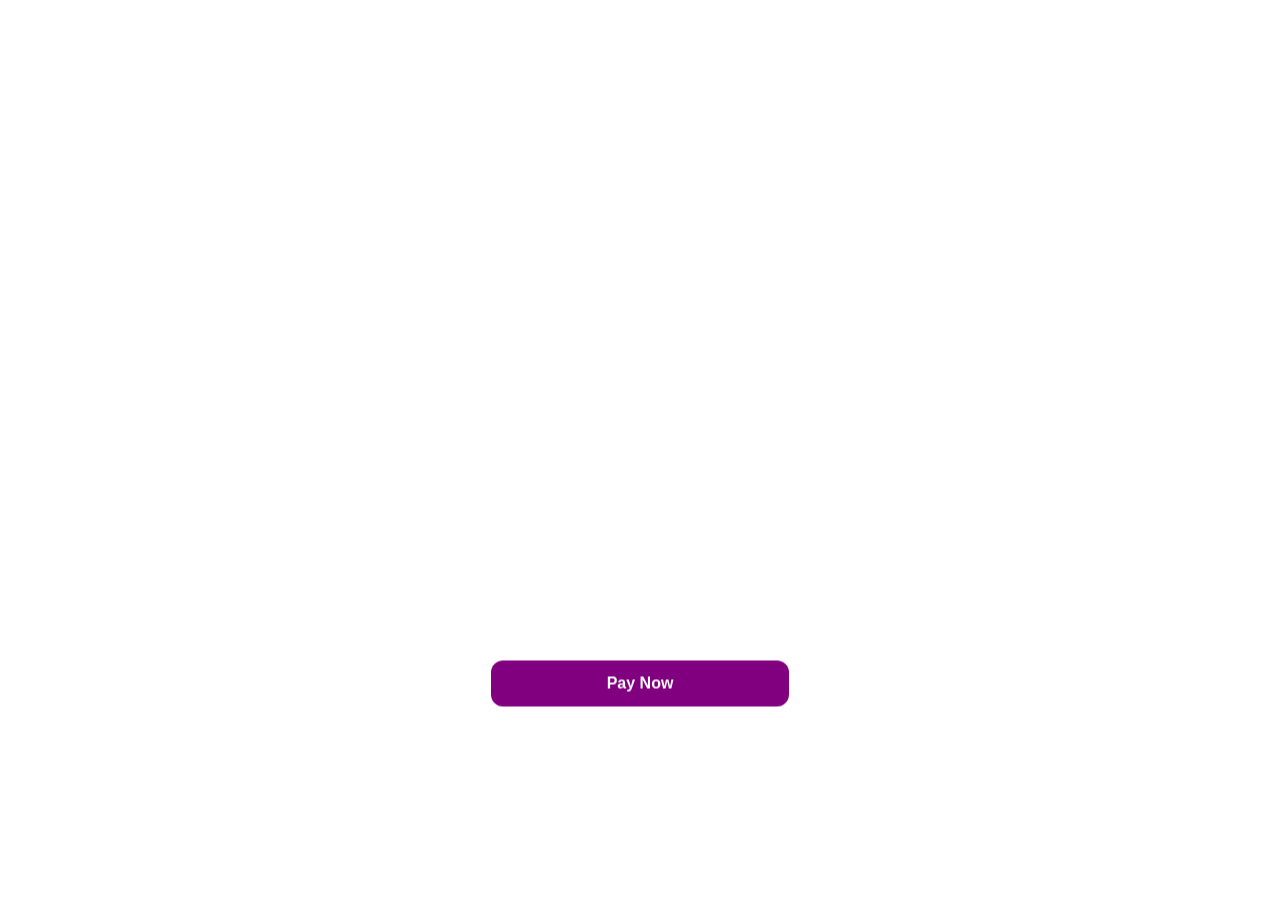
<file: index.html>
<!DOCTYPE html>
<html lang="en">
<head>
  <meta charset="UTF-8" />
  <meta name="viewport" content="width=device-width, initial-scale=1.0"/>
  <title>Payment Form</title>
  <link rel="stylesheet" href="styles.css" />
</head>
<body>

  <div class="background"></div>
  <div class="overlay"></div>

  <div class="container">
    <div class="card">
      <h2>Payment Details</h2>
      <p class="subtitle">Complete your purchase</p>

      <form action="#" method="post">

        <div class="form-group">
          <label for="name">Cardholder Name</label>
          <input type="text" id="name" name="name" placeholder="John Doe" required />
        </div>

        <div class="form-group">
          <label for="card-number">Card Number</label>
          <input type="text" id="card-number" name="card-number" placeholder="1234 5678 9012 3456" maxlength="19" required />
        </div>

        <div class="row">
          <div class="form-group half">
            <label for="expiry">Expiry Date</label>
            <input type="text" id="expiry" name="expiry" placeholder="MM/YY" maxlength="5" required />
          </div>
          <div class="form-group half">
            <label for="cvv">CVV</label>
            <input type="text" id="cvv" name="cvv" placeholder="123" maxlength="3" required />
          </div>
        </div>

        <div class="form-group">
          <label for="email">Email</label>
          <input type="email" id="email" name="email" placeholder="john@example.com" required />
        </div>

        <div class="form-group">
          <label for="amount">Amount</label>
          <input type="text" id="amount" name="amount" value="$49.99" readonly />
        </div>

        <button type="submit" class="pay-btn">Pay Now</button>

      </form>
    </div>
  </div>

</body>
</html>
</file>
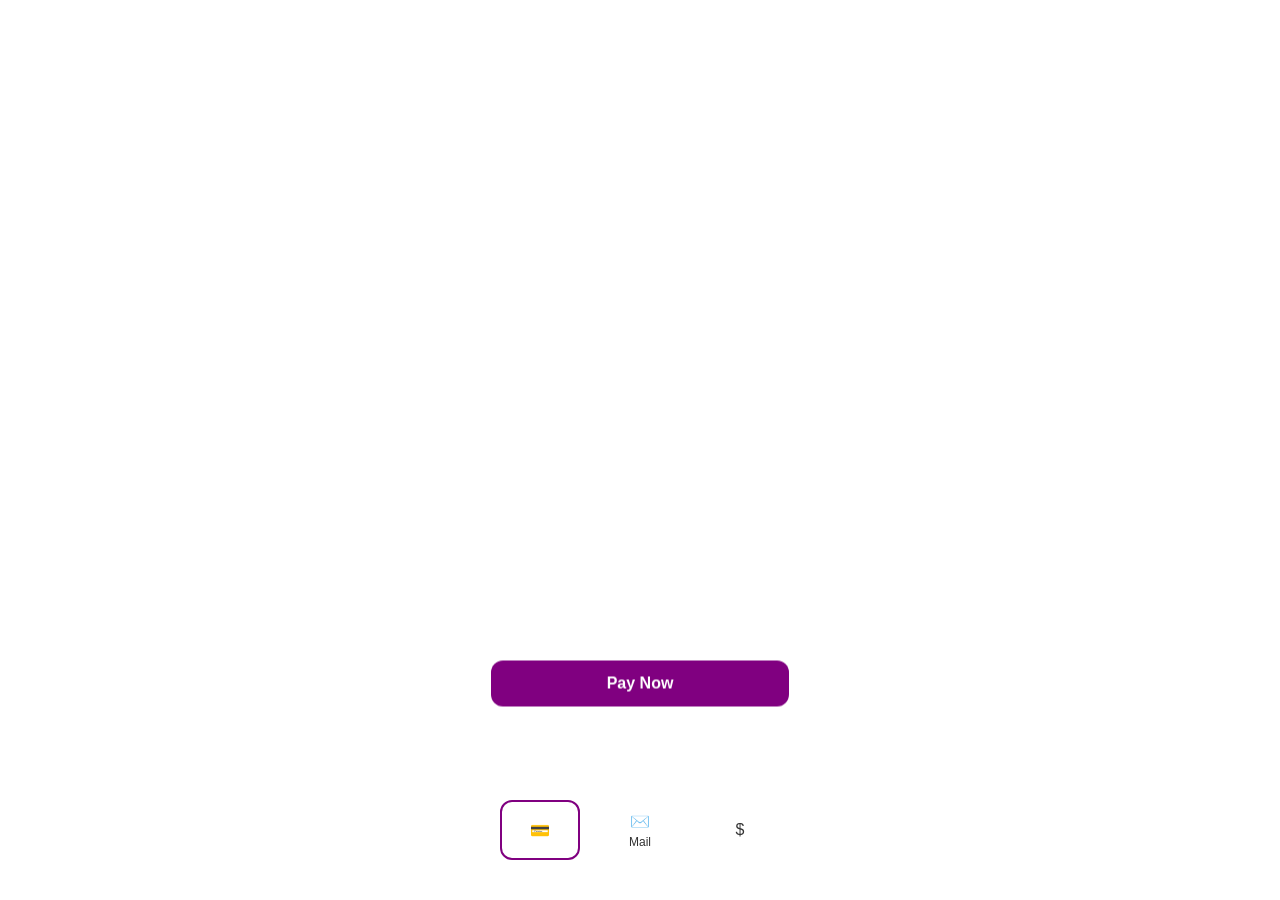
<file: comp.html>
<!DOCTYPE html>
<html lang="en">
<head>
  <meta charset="UTF-8" />
  <meta name="viewport" content="width=device-width, initial-scale=1.0"/>
  <title>Payment Form</title>
  <link rel="stylesheet" href="styles.css" />
</head>
<body>

  <div class="background"></div>
  <div class="overlay"></div>

  <div class="container">
    <div class="card">
      <h2>Payment Details</h2>
      <p class="subtitle">Complete your purchase</p>

      <form action="#" method="post">

        <div class="form-group">
          <label for="name">Cardholder Name</label>
          <input type="text" id="name" name="name" placeholder="John Doe" required />
        </div>

        <div class="form-group">
          <label for="card-number">Card Number</label>
          <input type="text" id="card-number" name="card-number" placeholder="1234 5678 9012 3456" maxlength="19" required />
        </div>

        <div class="row">
          <div class="form-group half">
            <label for="expiry">Expiry Date</label>
            <input type="text" id="expiry" name="expiry" placeholder="MM/YY" maxlength="5" required />
          </div>
          <div class="form-group half">
            <label for="cvv">CVV</label>
            <input type="text" id="cvv" name="cvv" placeholder="123" maxlength="3" required />
          </div>
        </div>

        <div class="form-group">
          <label for="email">Email</label>
          <input type="email" id="email" name="email" placeholder="john@example.com" required />
        </div>

        <div class="form-group">
          <label for="amount">Amount</label>
          <input type="text" id="amount" name="amount" value="$49.99" readonly />
        </div>

        <button type="submit" class="pay-btn">Pay Now</button>

      </form>
    </div>
  </div>

  <div class="nav">
    <div class="nav-item active">
      <span>💳</span>
    </div>
    <div class="nav-item">
      <span>✉️</span>
      <p>Mail</p>
    </div>
    <div class="nav-item">
      <span>$</span>
    </div>
  </div>

</body>
</html>
</file>
<file: styles.css>
* {
  margin: 0;
  padding: 0;
  box-sizing: border-box;
  font-family: sans-serif;
}

body {
  height: 100vh;
  overflow: hidden;
}

/* Background */
.background {
  position: absolute;
  width: 100%;
  height: 100%;
  background: url('https://picsum.photos/800/1600') no-repeat center/cover;
  filter: blur(8px) brightness(0.5);
}

/* Glass overlay */
.overlay {
  position: absolute;
  width: 100%;
  height: 100%;
  backdrop-filter: blur(20px);
}

/* Payment form container */
.container {
  position: absolute;
  top: 50%;
  left: 50%;
  transform: translate(-50%, -50%);
  width: 360px;
  z-index: 10;
}

/* Card */
.card {
  background: rgba(255, 255, 255, 0.15);
  backdrop-filter: blur(20px);
  border: 1px solid rgba(255, 255, 255, 0.3);
  border-radius: 20px;
  padding: 30px;
  color: #fff;
}

.card h2 {
  font-size: 22px;
  margin-bottom: 4px;
}

.card .subtitle {
  font-size: 13px;
  color: rgba(255, 255, 255, 0.6);
  margin-bottom: 24px;
}

/* Form groups */
.form-group {
  margin-bottom: 16px;
}

.form-group label {
  display: block;
  font-size: 12px;
  color: rgba(255, 255, 255, 0.7);
  margin-bottom: 6px;
}

.form-group input {
  width: 100%;
  padding: 12px 14px;
  border: 1px solid rgba(255, 255, 255, 0.25);
  border-radius: 10px;
  background: rgba(255, 255, 255, 0.1);
  color: #fff;
  font-size: 14px;
  outline: none;
}

.form-group input::placeholder {
  color: rgba(255, 255, 255, 0.4);
}

.form-group input[readonly] {
  background: rgba(255, 255, 255, 0.05);
  color: rgba(255, 255, 255, 0.6);
}

/* Row for expiry + cvv */
.row {
  display: flex;
  gap: 12px;
}

.form-group.half {
  flex: 1;
}

/* Pay button */
.pay-btn {
  width: 100%;
  padding: 14px;
  border: none;
  border-radius: 12px;
  background: purple;
  color: #fff;
  font-size: 16px;
  font-weight: 600;
  cursor: pointer;
  margin-top: 8px;
}

.pay-btn:hover {
  background: #800080cc;
}

/* Bottom nav bar */
.nav {
  position: absolute;
  bottom: 40px;
  left: 50%;
  transform: translateX(-50%);
  display: flex;
  gap: 20px;
}

.nav-item {
  width: 80px;
  height: 60px;
  border-radius: 12px;
  background: rgba(255, 255, 255, 0.2);
  backdrop-filter: blur(10px);
  display: flex;
  flex-direction: column;
  align-items: center;
  justify-content: center;
  color: #333;
}

.nav-item.active {
  border: 2px solid purple;
  background: rgba(255, 255, 255, 0.4);
}

.nav-item p {
  font-size: 12px;
  margin-top: 4px;
}
</file>
